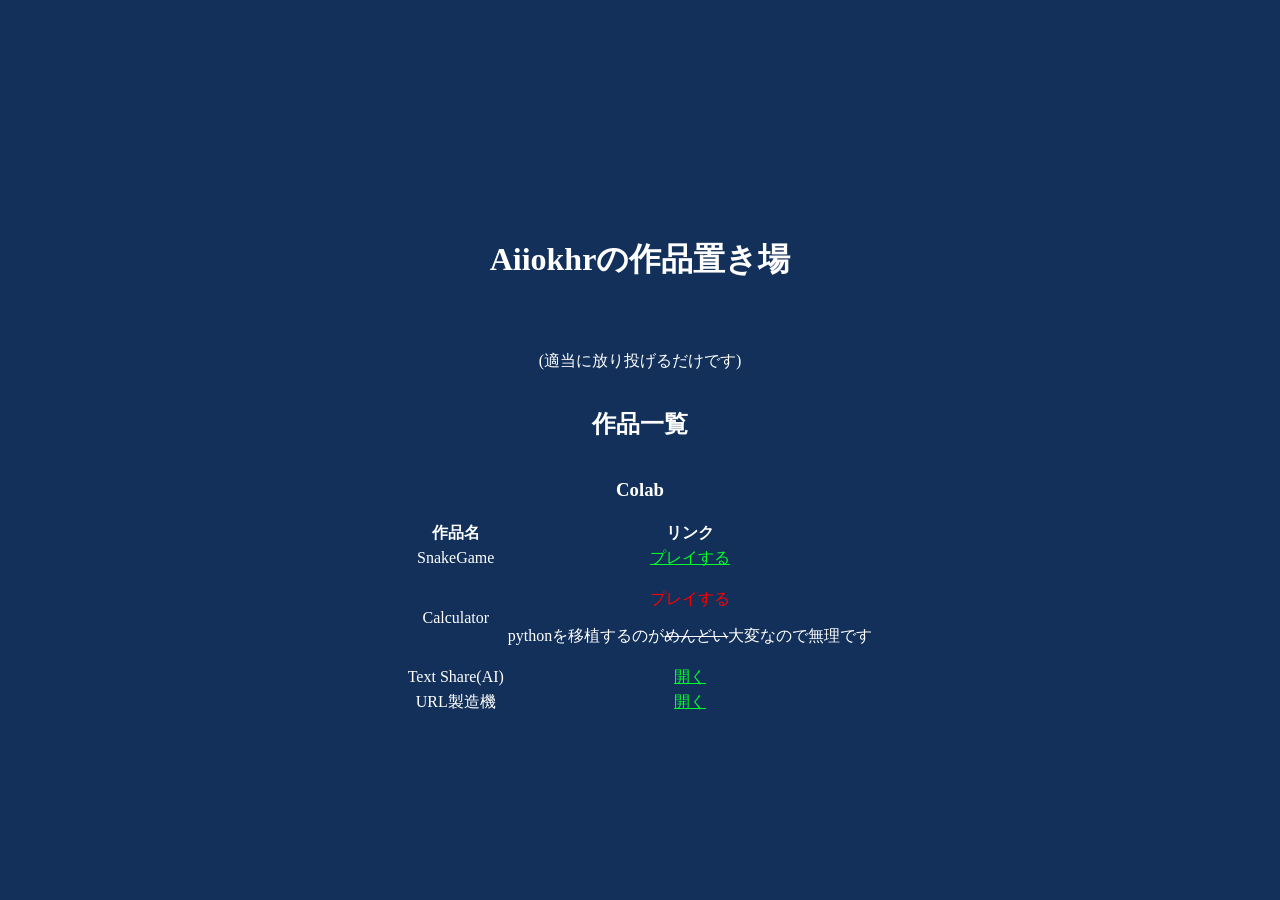
<file: index.html>
<!DOCTYPE html>
<html lang="en">
<head>
    <meta charset="UTF-8">
    <meta name="viewport" content="width=device-width, initial-scale=1.0">
    <title>Aiiokhrの作品置き場</title>
    <link rel="stylesheet" href="main.css">
</head>
<body>
    <p><h1>Aiiokhrの作品置き場</h1></p>
    <p>(適当に放り投げるだけです)</p>
    <h2>作品一覧</h2>
    <h3>Colab</h3>
    <table>
        <thead>
            <tr>
                <th>作品名</th>
                <th>リンク</th>
            </tr>
        </thead>
            <tbody>
            <tr>
                <td>SnakeGame</td>
                <td><a href="https://aiio-khr.github.io/Colab - SnakeGame/index.html">プレイする</a></td>
            </tr>
<!--
            <tr>
                <td>Calculator</td>
                <td><a href="https://aiio-khr.github.io/hub/Colab - Calculator/index.html">プレイする</a></td>
            </tr>
いつか実装するかもね
-->
            <tr>
                <td>Calculator</td>
                <td><p class="pass">プレイする</p><p>pythonを移植するのが<del>めんどい</del>大変なので無理です</p></td>
            </tr>
            <tr>
                <td>Text Share(AI)</td>
                <td><a href="https://aiio-khr.github.io/Text-Share/index.html">開く</a></td>
            </tr>
            <tr>
                <td>URL製造機</td>
                <td><a href="https://ml68w4huo-dot.github.io/">開く</a></td>
            </tr>
            </tbody>
    </table>

</body>
</html>
</file>
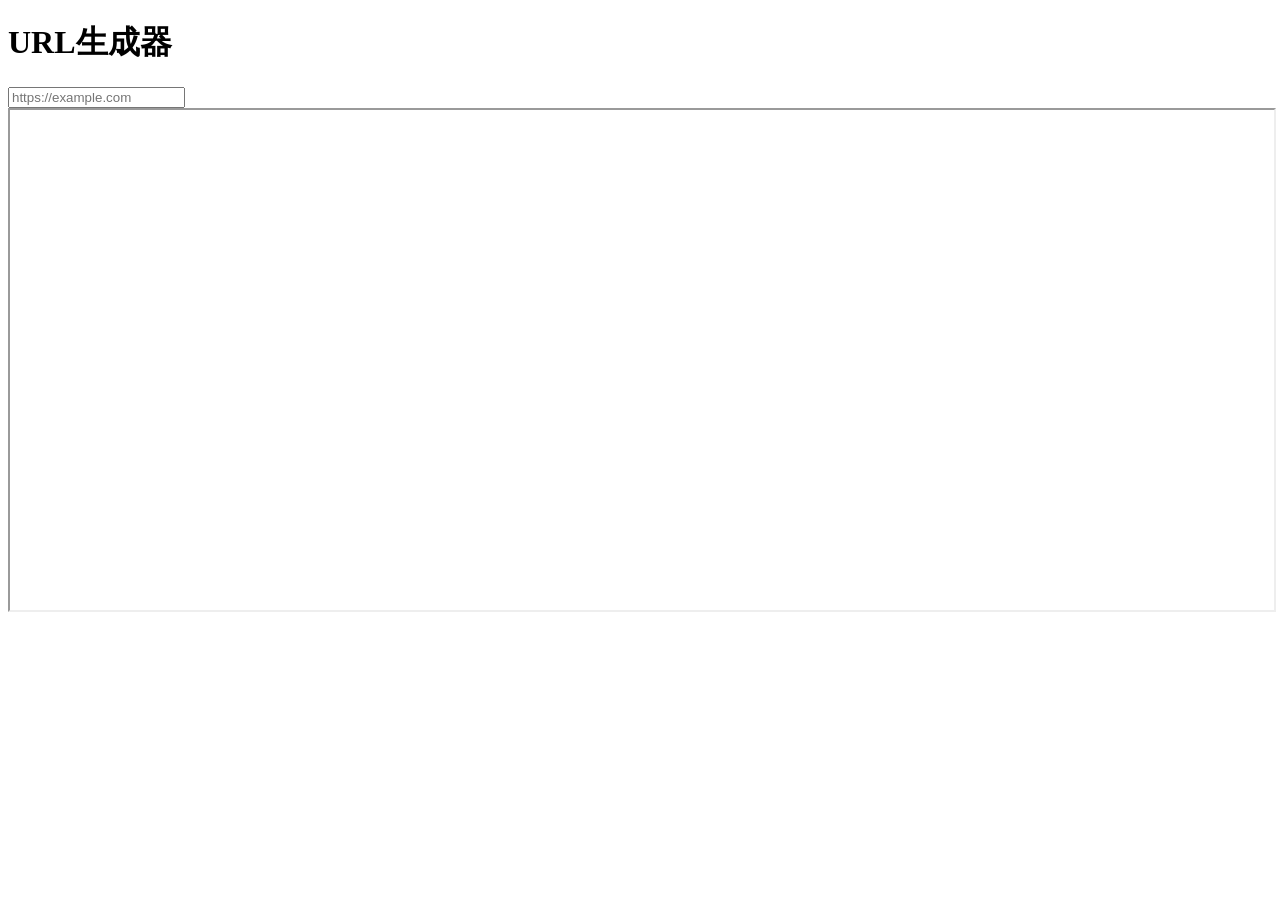
<file: a/index.html>
<!DOCTYPE html>
<html lang="ja">
<head>
    <meta charset="UTF-8">
    <meta name="viewport" content="width=device-width, initial-scale=1.0">
    <title>URL生成器</title>
</head>
<body>
    <h1>URL生成器</h1>
    <input type="url" id="urlInput" placeholder="https://example.com">
    <a id="urlLink"></a>
    <iframe src="" id="urlFrame" style="width: 100%; height: 500px;"></iframe>
    <script>
        const urlInput = document.getElementById("urlInput");
        const link = document.getElementById("urlLink");
        const frame = document.getElementById("urlFrame");

        function updateLink() {
            const url = urlInput.value.trim();
            link.href = url;
            link.textContent = url;
            link.hidden = !url;
            frame.src = url || "about:blank";
        }

        urlInput.addEventListener("input", updateLink);

        // main.jsから window.updateUrl(url) を呼び出すと表示先を更新できます。
        window.updateUrl = function(url) {
            urlInput.value = url || "";
            updateLink();
        };

        updateLink();
    </script>
    <script src="main.js"></script>
</body>
</html>
</file>
<file: main.css>
body {
  display: flex;
  flex-direction: column;
  justify-content: center;
  align-items: center;
  min-height: 100vh;
  margin: 0;
  background-color: #12305a;
  color: #fff;
  text-align: center;
}
a {
    color: #00ff2a;
}
.pass {
    color: #ff0000;
}
</file>
